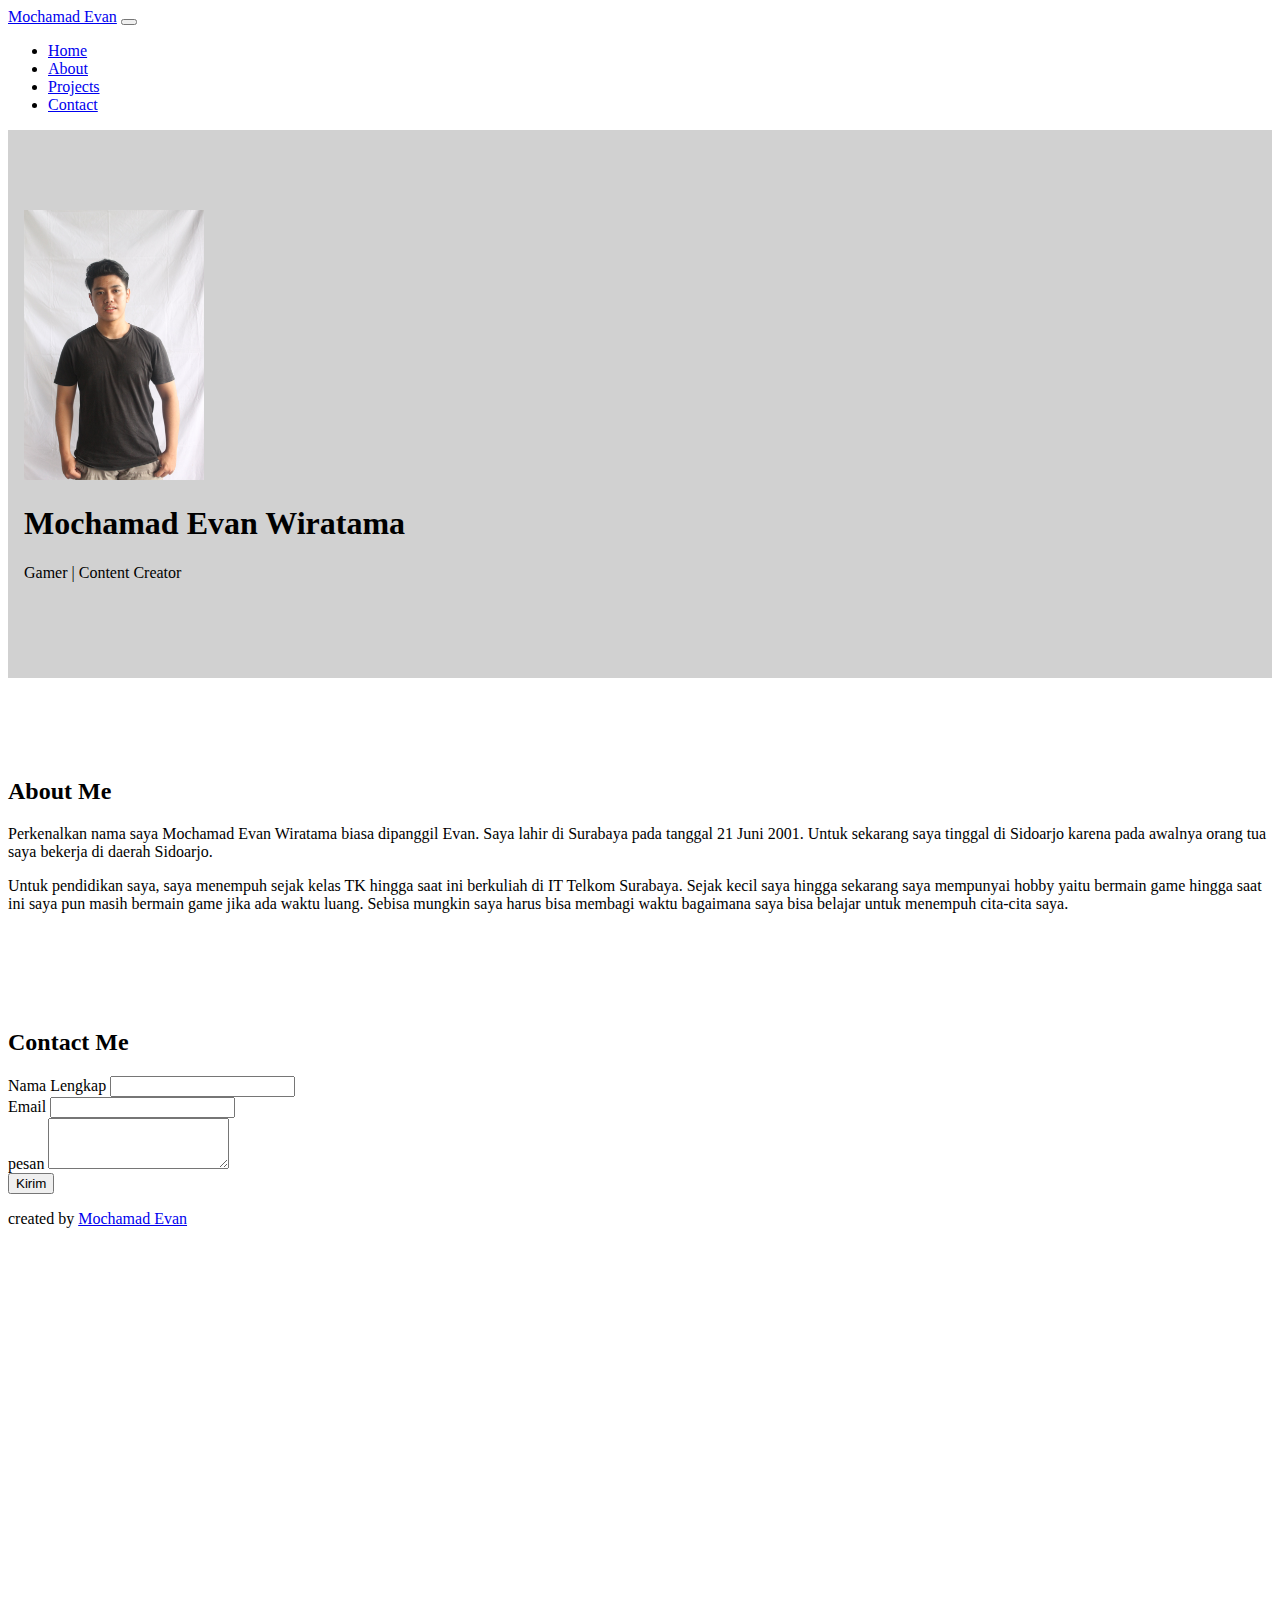
<file: index.html>
<!DOCTYPE html>
<html lang="en">
  <head>
    <!-- Required meta tags -->
    <meta charset="utf-8" />
    <meta name="viewport" content="width=device-width, initial-scale=1" />

    <!-- Bootstrap CSS -->
    <link href="https://cdn.jsdelivr.net/npm/bootstrap@5.1.3/dist/css/bootstrap.min.css" rel="stylesheet" integrity="sha384-1BmE4kWBq78iYhFldvKuhfTAU6auU8tT94WrHftjDbrCEXSU1oBoqyl2QvZ6jIW3" crossorigin="anonymous" />

    <!-- CSS -->
    <link rel="stylesheet" href="style.css" />

    <title>myportofolio | Mochamad Evan</title>
  </head>
  <body id="home">
    <!-- Navbar -->
    <nav class="navbar navbar-expand-lg navbar-light bg-info shadow-sm fixed-top">
      <div class="container">
        <a class="navbar-brand" href="#">Mochamad Evan</a>
        <button class="navbar-toggler" type="button" data-bs-toggle="collapse" data-bs-target="#navbarNav" aria-controls="navbarNav" aria-expanded="false" aria-label="Toggle navigation">
          <span class="navbar-toggler-icon"></span>
        </button>
        <div class="collapse navbar-collapse" id="navbarNav">
          <ul class="navbar-nav ms-auto">
            <li class="nav-item">
              <a class="nav-link active" aria-current="page" href="#home">Home</a>
            </li>
            <li class="nav-item">
              <a class="nav-link" href="#about">About</a>
            </li>
            <li class="nav-item">
              <a class="nav-link" href="Halaman.html">Projects</a>
            </li>
            <li class="nav-item">
              <a class="nav-link" href="#contact">Contact</a>
            </li>
          </ul>
        </div>
      </div>
    </nav>
    <!-- Akhir Navbar -->

    <!-- Jumbotron -->
    <section class="jumbotron text-center">
      <img src="img/Fotoku.JPG" alt="Fotoku" width="180" class="rounded-circle img-thumbnail" />
      <h1 class="display-4">Mochamad Evan Wiratama</h1>
      <p class="lead">Gamer | Content Creator</p>
    </section>
    <!-- Akhir Jumbotron -->

    <!-- About -->
    <section id="about">
      <div class="container">
        <div class="row text-center mb-3">
          <div class="col">
            <h2>About Me</h2>
          </div>
        </div>
        <div class="row justify-content-center fs-5 text-center">
          <div class="col-md-4">
            <p>Perkenalkan nama saya Mochamad Evan Wiratama biasa dipanggil Evan. Saya lahir di Surabaya pada tanggal 21 Juni 2001. Untuk sekarang saya tinggal di Sidoarjo karena pada awalnya orang tua saya bekerja di daerah Sidoarjo.</p>
          </div>
          <div class="col-md-4">
            <p>
              Untuk pendidikan saya, saya menempuh sejak kelas TK hingga saat ini berkuliah di IT Telkom Surabaya. Sejak kecil saya hingga sekarang saya mempunyai hobby yaitu bermain game hingga saat ini saya pun masih bermain game jika ada
              waktu luang. Sebisa mungkin saya harus bisa membagi waktu bagaimana saya bisa belajar untuk menempuh cita-cita saya.
            </p>
          </div>
        </div>
      </div>
    </section>
    <!-- Akhir About -->

    

    <!-- Contact -->
    <section id="contact">
      <div class="container">
        <div class="row text-center mb-3">
          <div class="col">
            <h2>Contact Me</h2>
          </div>
        </div>
        <div class="row justify-content-center">
          <div class="col-md-8">
            <form>
              <div class="mb-3">
                <label for="Name" class="form-label">Nama Lengkap</label>
                <input type="text" class="form-control" id="Name" aria-describedby="Name" />
              </div>
              <div class="mb-3">
                <label for="email" class="form-label">Email</label>
                <input type="email" class="form-control" id="email" aria-describedby="email" />
              </div>
              <div class="mb-3">
                <label for="pesan" class="form-label">pesan</label>
                <textarea class="form-control" id="pesan" rows="3"></textarea>
              </div>

              <button type="submit" class="btn btn-primary">Kirim</button>
            </form>
          </div>
        </div>
      </div>
    </section>
    <!-- Akhir Contact -->

    <!-- Footer -->
    <footer class="bg-info text-center">
      <p>created by <a href="https://www.instagram.com/evan_wrtm/">Mochamad Evan</a></p>
    </footer>
    <!-- Akhir Footer -->
    <script src="https://cdn.jsdelivr.net/npm/bootstrap@5.1.3/dist/js/bootstrap.bundle.min.js" integrity="sha384-ka7Sk0Gln4gmtz2MlQnikT1wXgYsOg+OMhuP+IlRH9sENBO0LRn5q+8nbTov4+1p" crossorigin="anonymous"></script>
  </body>
</html>
</file>
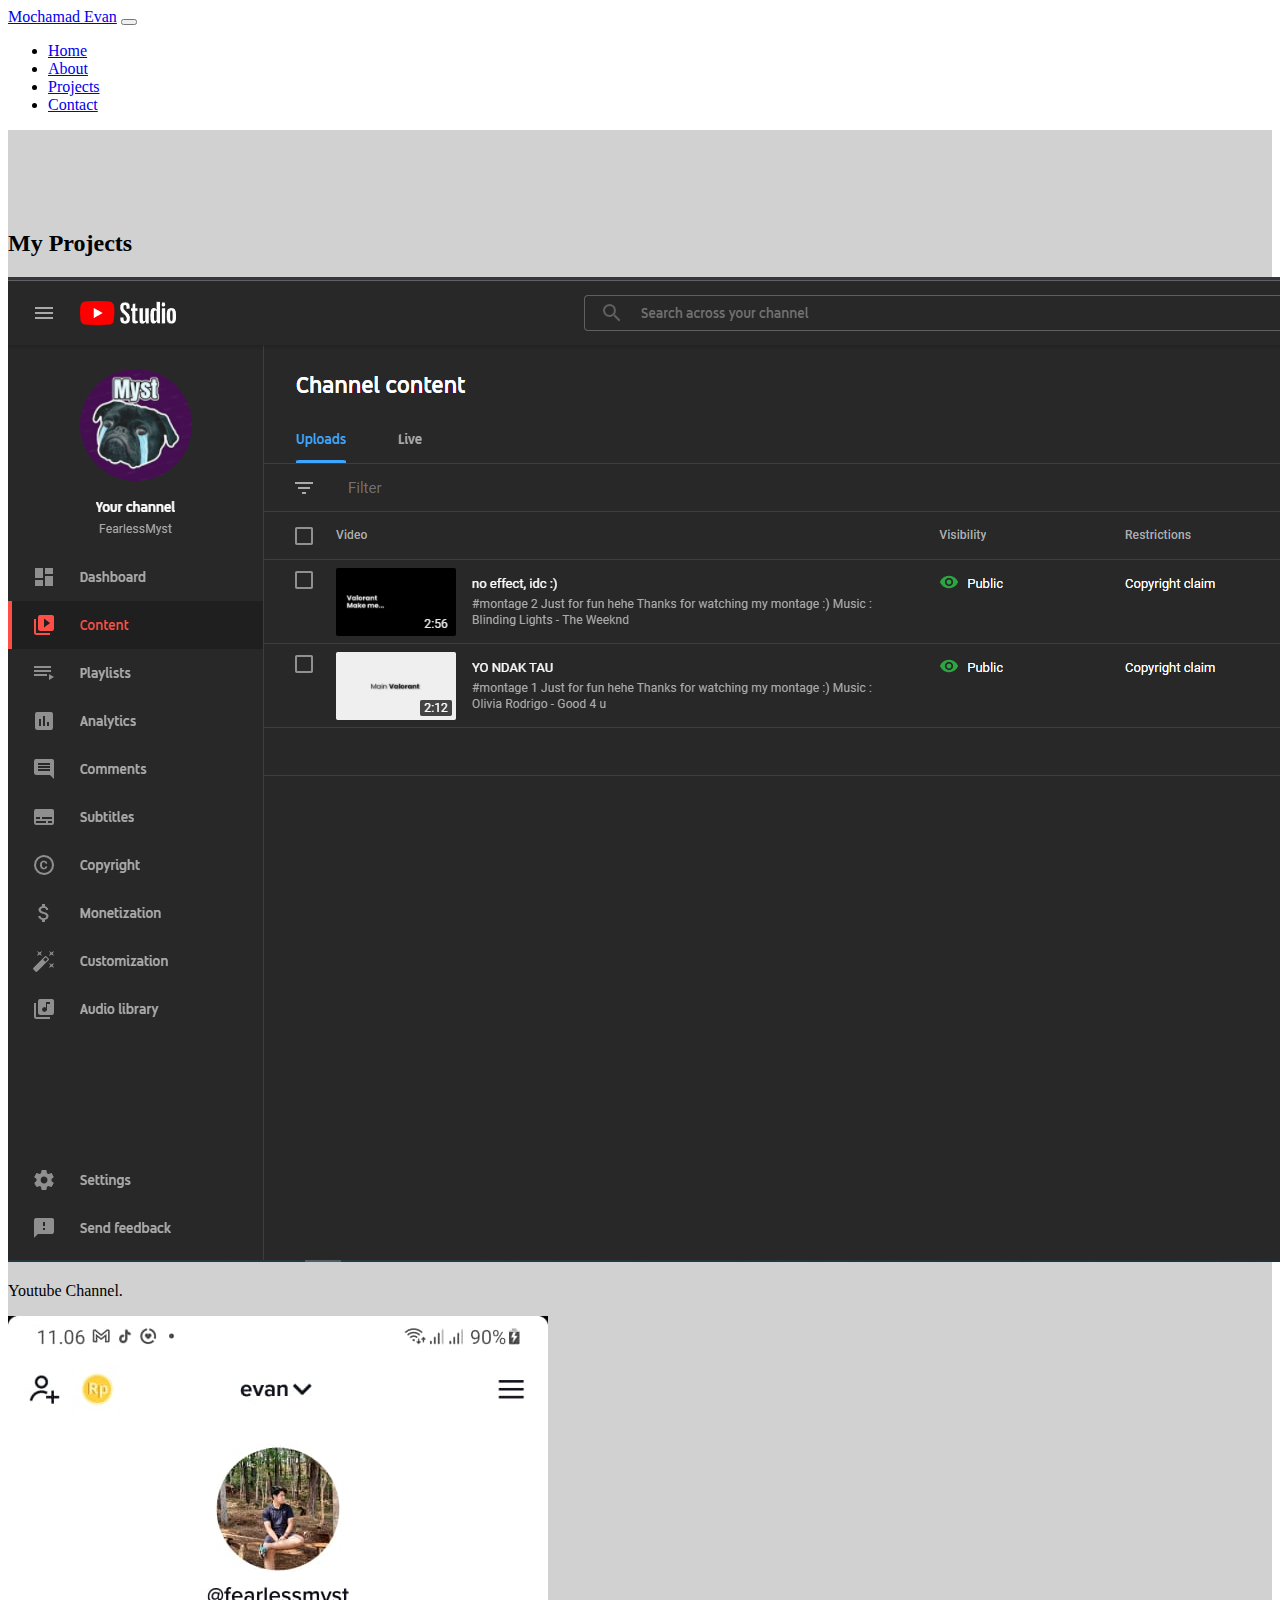
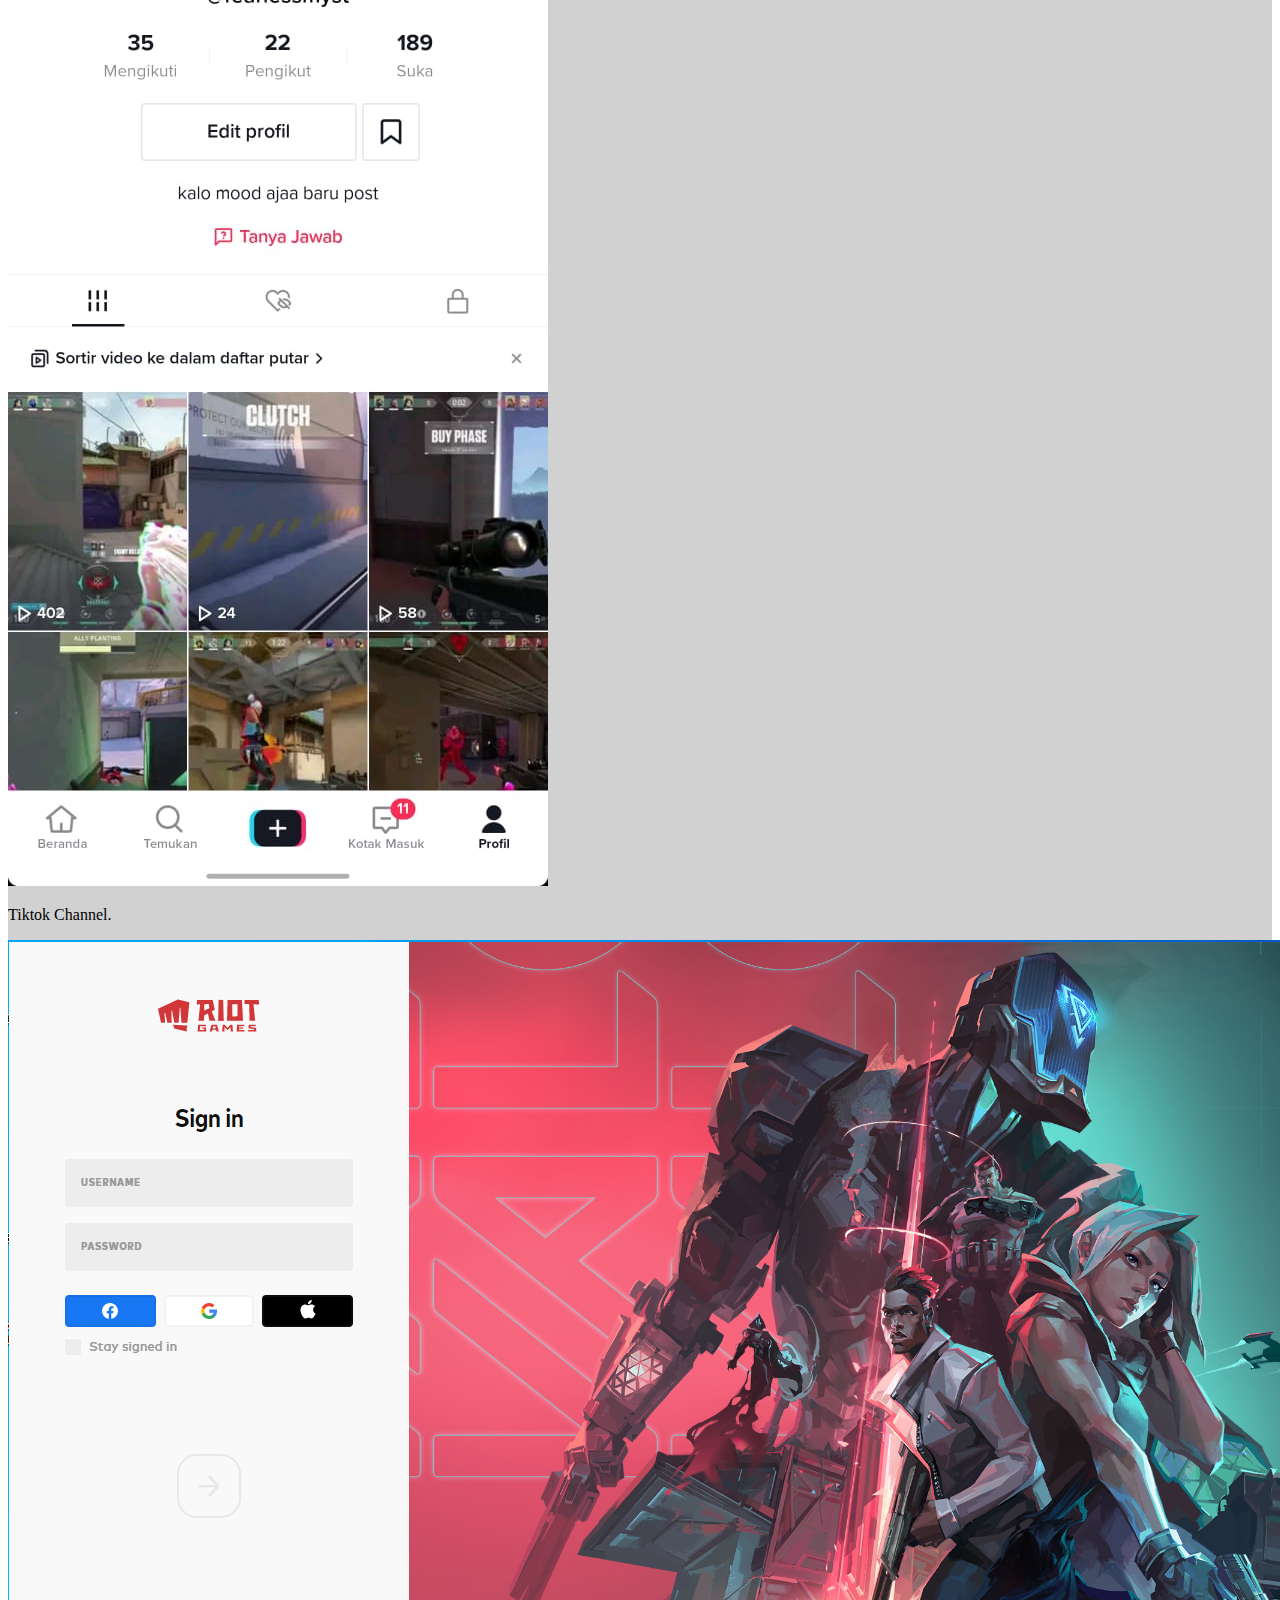
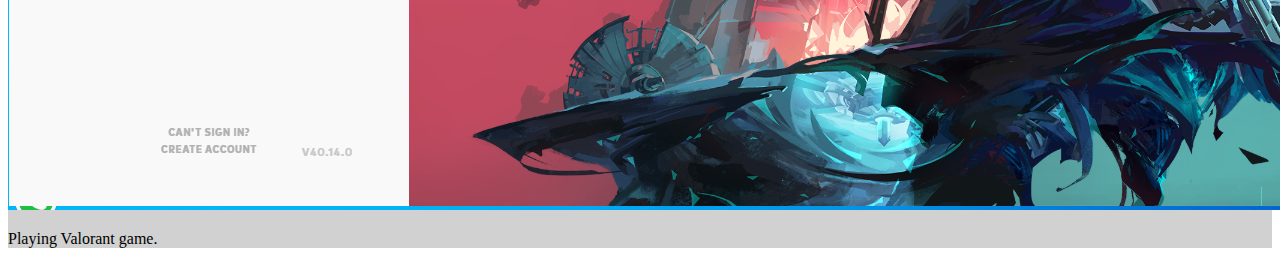
<file: Halaman.html>
<!DOCTYPE html>
<html lang="en">
  <head>
    <!-- Required meta tags -->
    <meta charset="utf-8" />
    <meta name="viewport" content="width=device-width, initial-scale=1" />

    <!-- Bootstrap CSS -->
    <link href="https://cdn.jsdelivr.net/npm/bootstrap@5.1.3/dist/css/bootstrap.min.css" rel="stylesheet" integrity="sha384-1BmE4kWBq78iYhFldvKuhfTAU6auU8tT94WrHftjDbrCEXSU1oBoqyl2QvZ6jIW3" crossorigin="anonymous" />

    <!-- CSS -->
    <link rel="stylesheet" href="style.css" />

    <title>myportofolio | Mochamad Evan</title>
  </head>
  <body id="home">
    <!-- Navbar -->
    <nav class="navbar navbar-expand-lg navbar-light bg-info shadow-sm fixed-top">
      <div class="container">
        <a class="navbar-brand" href="#">Mochamad Evan</a>
        <button class="navbar-toggler" type="button" data-bs-toggle="collapse" data-bs-target="#navbarNav" aria-controls="navbarNav" aria-expanded="false" aria-label="Toggle navigation">
          <span class="navbar-toggler-icon"></span>
        </button>
        <div class="collapse navbar-collapse" id="navbarNav">
          <ul class="navbar-nav ms-auto">
            <li class="nav-item">
              <a class="nav-link" aria-current="page" href="index.html">Home</a>
            </li>
            <li class="nav-item">
              <a class="nav-link" href="index.html">About</a>
            </li>
            <li class="nav-item">
              <a class="nav-link active" href="Halaman.html">Projects</a>
            </li>
            <li class="nav-item">
              <a class="nav-link" href="index.html">Contact</a>
            </li>
          </ul>
        </div>
      </div>
    </nav>
    <!-- Akhir Navbar -->
    
    <!-- Projects -->
    <section id="projects">
        <div class="container">
          <div class="row text-center mb-3">
            <div class="col">
              <h2>My Projects</h2>
            </div>
          </div>
          <div class="row">
            <div class="col-md-4 mb-3">
              <div class="card">
                <img src="img/Projects/1.PNG" class="card-img-top" alt="project 1" />
                <div class="card-body">
                  <p class="card-text">Youtube Channel.</p>
                </div>
              </div>
            </div>
            <div class="col-md-4 mb-3">
              <div class="card">
                <img src="img/Projects/2.jpeg" class="card-img-top" alt="project 2" />
                <div class="card-body">
                  <p class="card-text">Tiktok Channel.</p>
                </div>
              </div>
            </div>
            <div class="col-md-4 mb-3">
              <div class="card">
                <img src="img/Projects/3.PNG" class="card-img-top" alt="project 3" />
                <div class="card-body">
                  <p class="card-text">Playing Valorant game.</p>
                </div>
              </div>
            </div>
          </div>
        </div>
      </section>
      <!-- Akhir Projects -->
  </body>
</html>
</file>
<file: style.css>
body {
  min-height: 3000px;
}
.jumbotron {
  padding: 5rem 1rem;
  background-color: #d1d1d1;
}

#projects {
  background-color: #d1d1d1;
}

Section {
  padding-top: 5rem;
}
</file>
